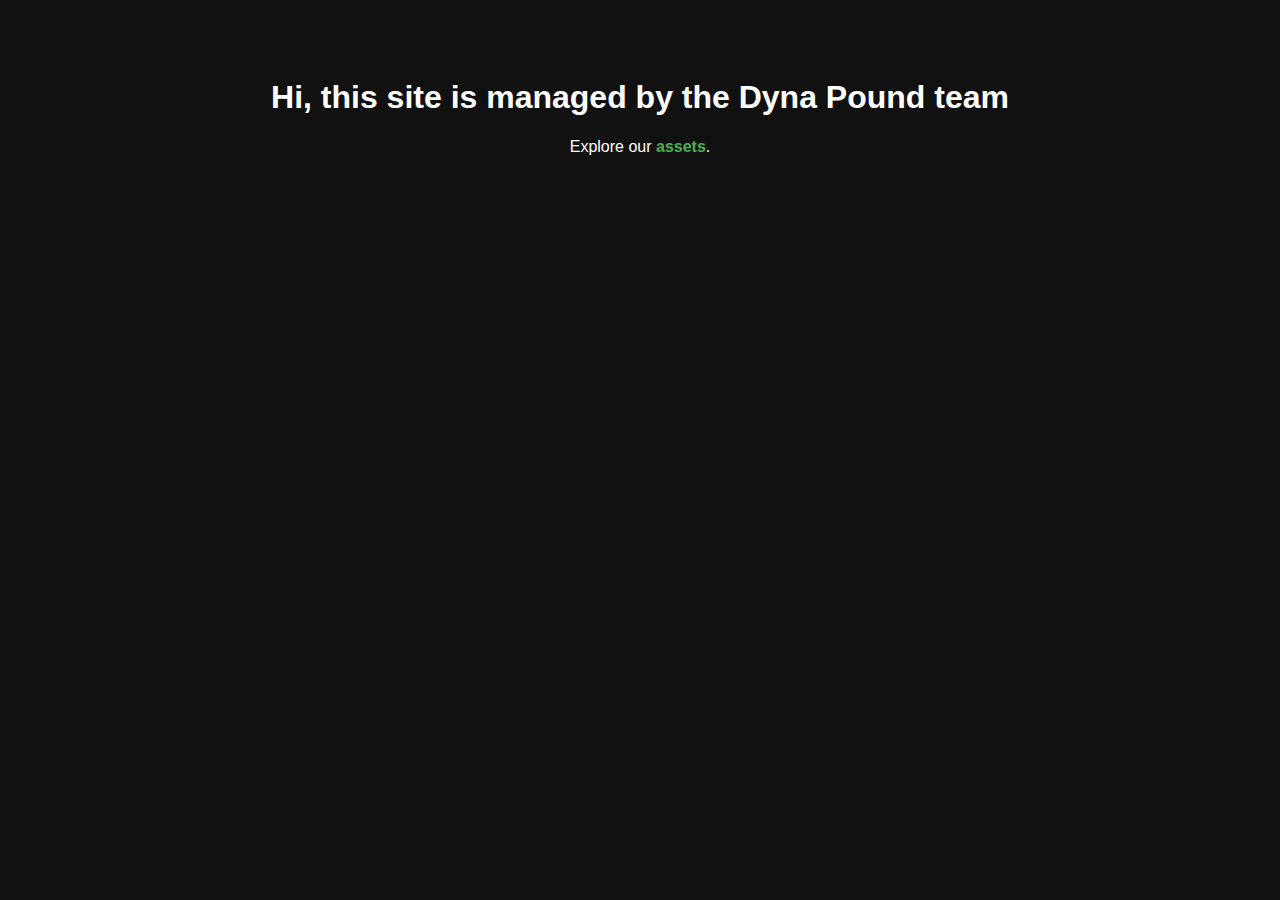
<file: index.html>
<!DOCTYPE html>
<html lang="en">
<head>
  <meta charset="UTF-8">
  <meta name="viewport" content="width=device-width, initial-scale=1.0">
  <title>Dyna Pound Assets</title>
  <style>
    body {
      font-family: Arial, sans-serif;
      background: #111;
      color: #fff;
      text-align: center;
      padding: 50px;
    }
    a {
      color: #4caf50;
      text-decoration: none;
      font-weight: bold;
    }
  </style>
</head>
<body>
  <h1>Hi, this site is managed by the Dyna Pound team</h1>
  <p>Explore our <a href="https://github.com/AlfieTerryyy/dynapound-assets/tree/main/assets">assets</a>.</p>
</body>
</html>
</file>
